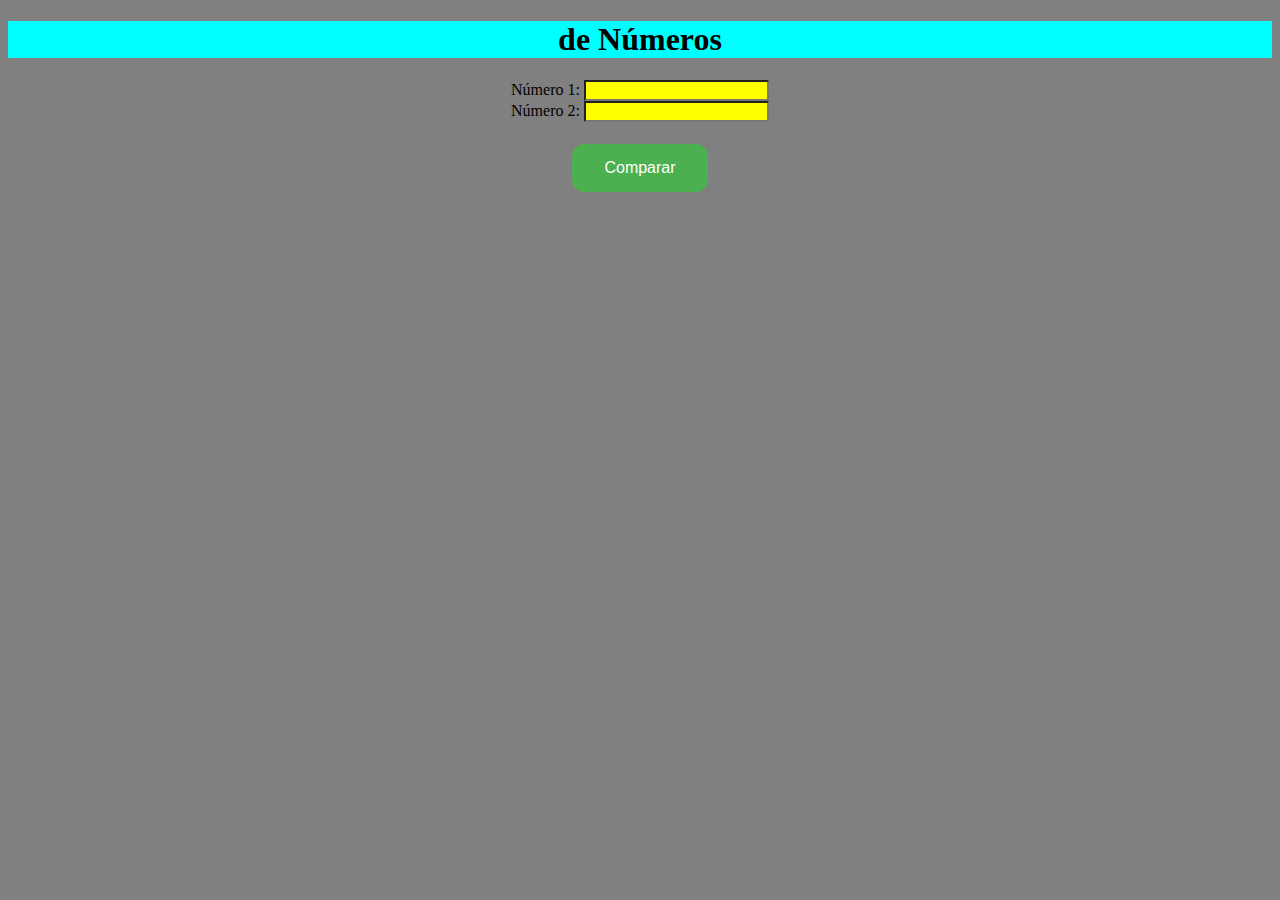
<file: index.html>
<!DOCTYPE html>
<html lang="pt-BR">
<head>
    <meta charset="UTF-8">
    <meta name="viewport" content="width=device-width, initial-scale=1.0">
    <style>
        h1{
            text-align: center;
            background-color: aqua;
        }

        form {
            text-align: center;
        }
        p {
            text-align: center;
            background-color: black;
        }
        button {
    background-color: #4CAF50; /* Cor de fundo */
    color: white; /* Cor do texto */
    padding: 15px 32px; /* Espaçamento interno */
    text-align: center; /* Alinhamento do texto */
    text-decoration: none; /* Remover sublinhado */
    display: inline-block; /* Exibição em linha */
    font-size: 16px; /* Tamanho da fonte */
    margin: 4px 2px; /* Margem */
    cursor: pointer; /* Cursor de ponteiro ao passar o mouse */
    border-radius: 12px; /* Arredondamento das bordas */
    border: none; /* Remover borda */
}
    body{
        background-color: gray;
    }
    #law {
        background-color: yellow;
    }
    #lav {
        background-color: yellow;
    }
    </style>
    <title>Comparador de Números</title>
</head>
<body>
    <h1> de Números</h1>
    <form id="numberForm">
        <label for="num1">Número 1:</label>
        <input id="law" type="number" id="num1" name="num1" required>
        <br>
        <label for="num2">Número 2:</label>
        <input id="lav" type="number" id="num2" name="num2" required>
        <br><br>
        <button type="button" onclick="compareNumbers()">Comparar</button>
    </form>
    <br>
    <p id="result"></p>
            
    <script src="script.js"></script>
</body>
</html>
</file>
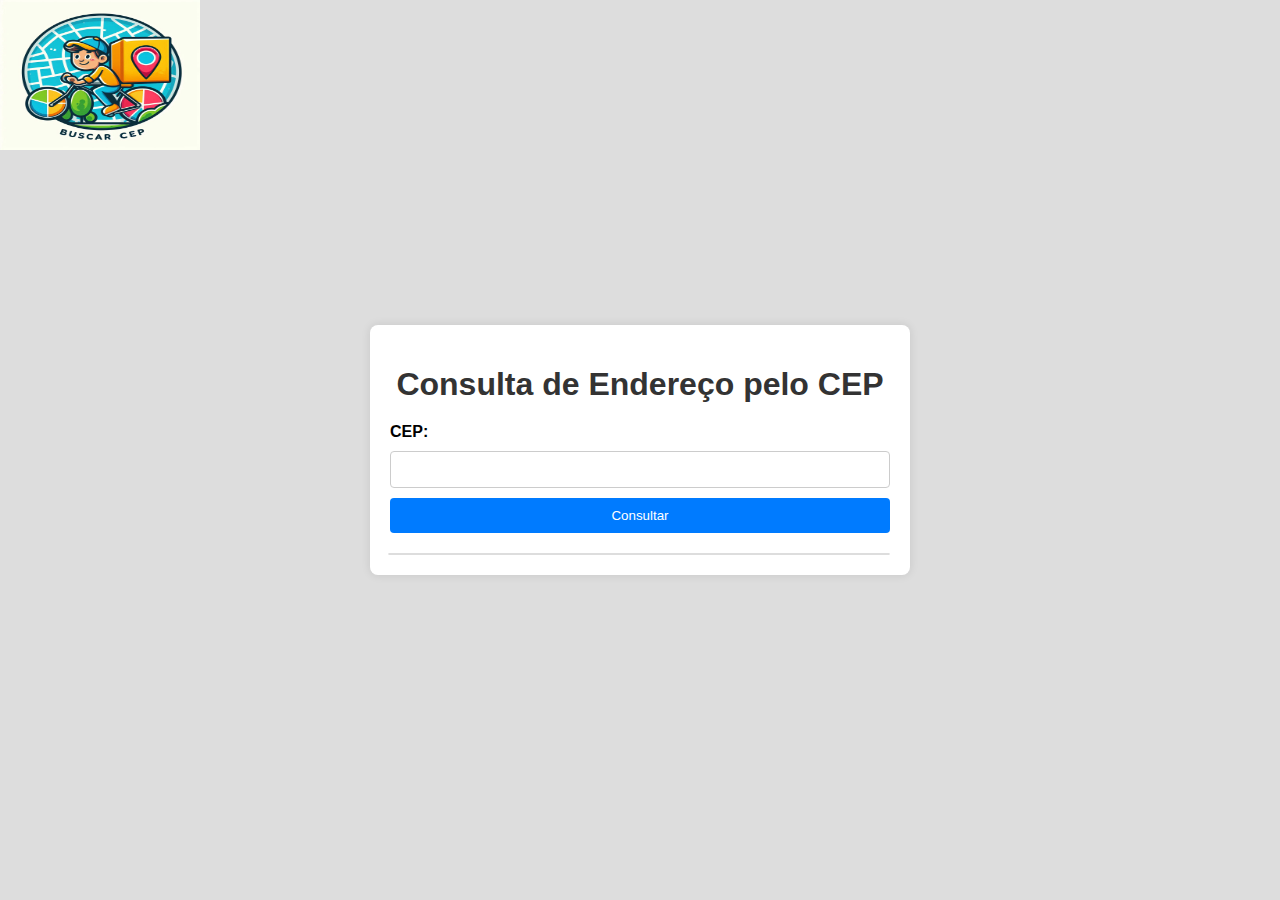
<file: mapaAlternativa/index.html>
<!DOCTYPE html>
    <html lang="pt-BR">
    <head>
        <meta charset="UTF-8">
        <meta name="viewport" content="width=device-width, initial-scale=1.0">
        <title>Buscar CEP</title>
        <link rel="stylesheet" href="styles.css">
        <img src="logo.jpeg" alt="logo" width="200" height="150" >
    </head>
    <body>
        <div class="container">
            <h1>Consulta de Endereço pelo CEP</h1>
            <form id="cepForm">
                <label for="cep">CEP:</label>
                <input type="text" id="cep" name="cep" required>
                <button type="submit">Consultar</button>
            </form>
            <div id="loading" style="display: none;">Carregando...</div>
            <div id="addressCard" style="display: none;">
                <table>
                    <tr><td>Rua:</td><td id="logradouro"></td></tr>
                    <tr><td>Bairro:</td><td id="bairro"></td></tr>
                    <tr><td>Cidade:</td><td id="localidade"></td></tr>
                    <tr><td>Estado:</td><td id="uf"></td></tr>
                </table>
            </div>
            <div id="map"></div>
            </div>
        <script src="script.js"></script>
    </body>
    </html>
</file>
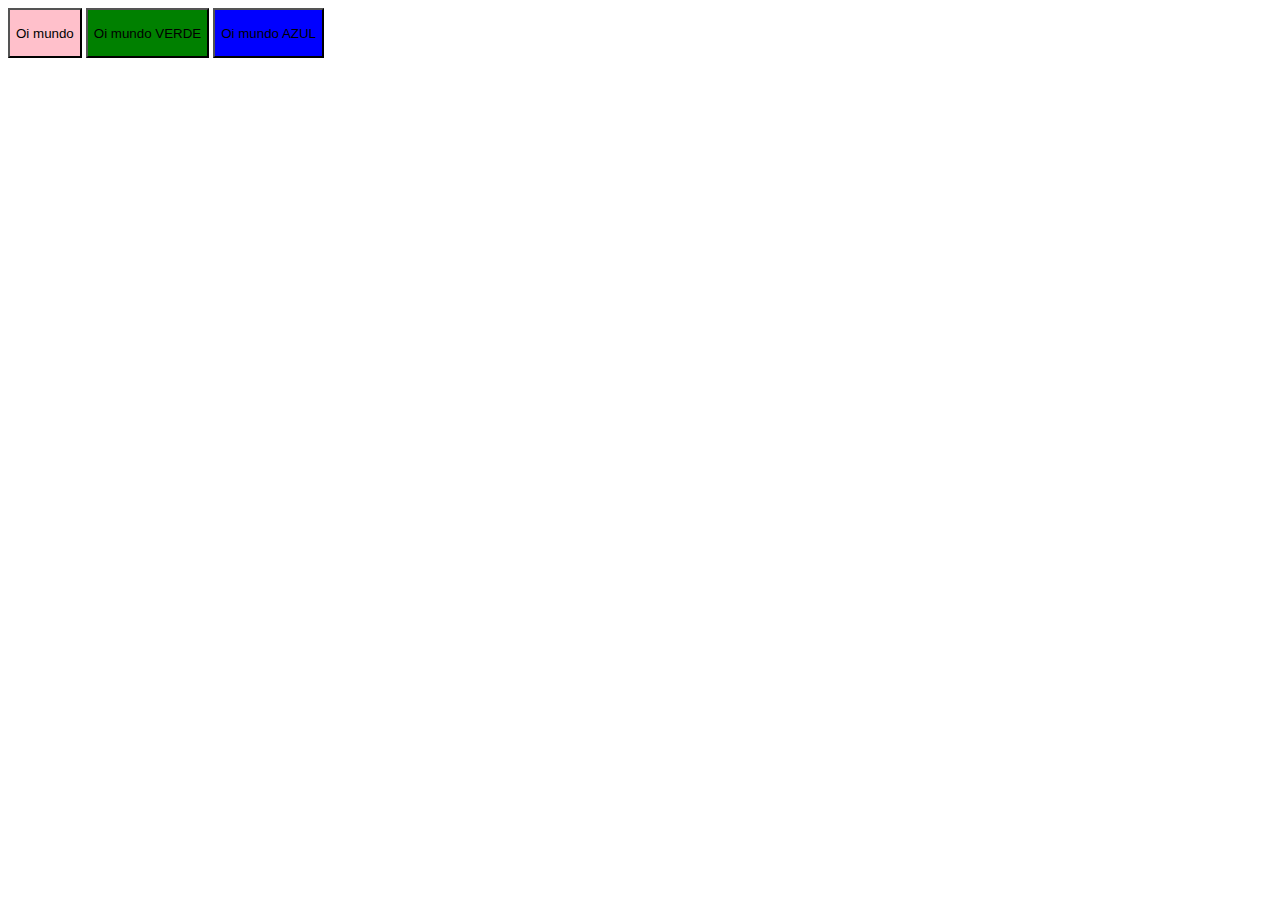
<file: asd.html>
<!DOCTYPE html>
<html>
    <head>
        <title>Aprendendo JavaScript</title>
    </head>
    <body>
        <script>
            alert("Meu Primeiro programa em JavaScript!");
            alert('Oi mundo - Página Carregada');
            function mensagem (mundo) {
                alert ('Oi mundo - Usando função');
            }
            function mensagem (cor) {
                if (cor=='verde'){
                    alert ("VERDE");
                } else{
                    alert ("AZUL");
                }
            }
        </script>
        <input id="oi" type="button" value="Oi mundo" onclick="mensagem (mundo)";>

        <input id="verde"type="button" value="Oi mundo VERDE" onclick="mensagem ('verde')";>

        <input id="azul"type="button" value="Oi mundo AZUL" onclick="mensagem ('azul')";>
        
    </body>
    <style>
        #azul{
            background-color: blue;
            text-align: center;
            height: 50px;
        }
        #verde {
            background-color: green;
            text-align: center; 
            height: 50px;
            

        }
        #oi {
            background-color: pink;
            height: 50px;

        }
    </style>
</html>
</file>
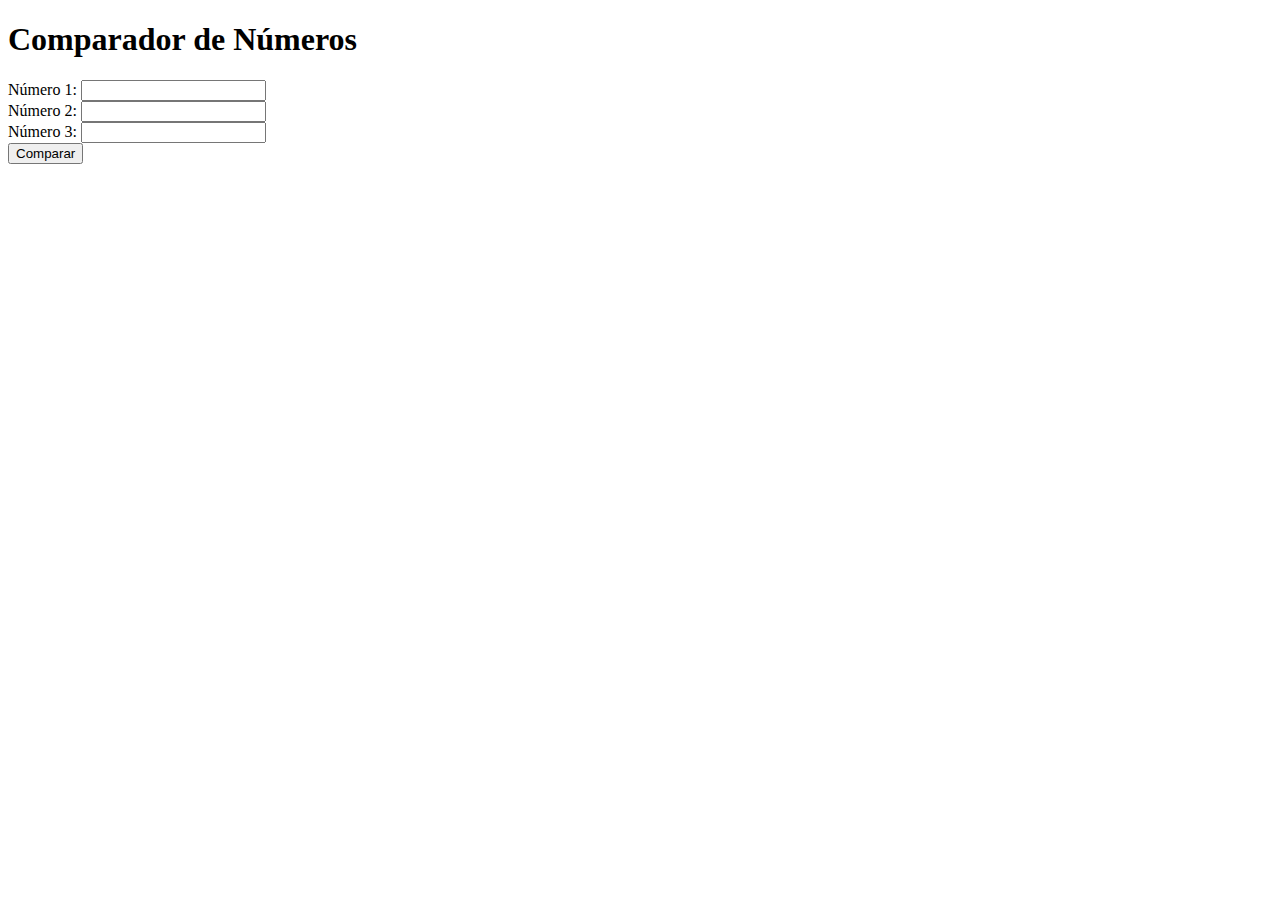
<file: formulario3.html>
<!DOCTYPE html>
<html lang="pt-BR">
<head>
    <meta charset="UTF-8">
    <meta name="viewport" content="width=device-width, initial-scale=1.0">
    <title>Comparador de Números</title>
</head>
<body>
    <h1>Comparador de Números</h1>
    <form id="numberForm">
        <label for="num1">Número 1:</label>
        <input type="number" id="num1" name="num1" required>
        <br>
        <label for="num2">Número 2:</label>
        <input type="number" id="num2" name="num2" required>
        <br>
        <label for="num3">Número 3:</label>
        <input type="number" id="num3" name="num3" required>
        <br>
        <button type="button" onclick="compareNumbers()">Comparar</button>
    </form>
    <p id="result"></p>

    <script src="formulario3.js"></script>
</body>
</html>
</file>
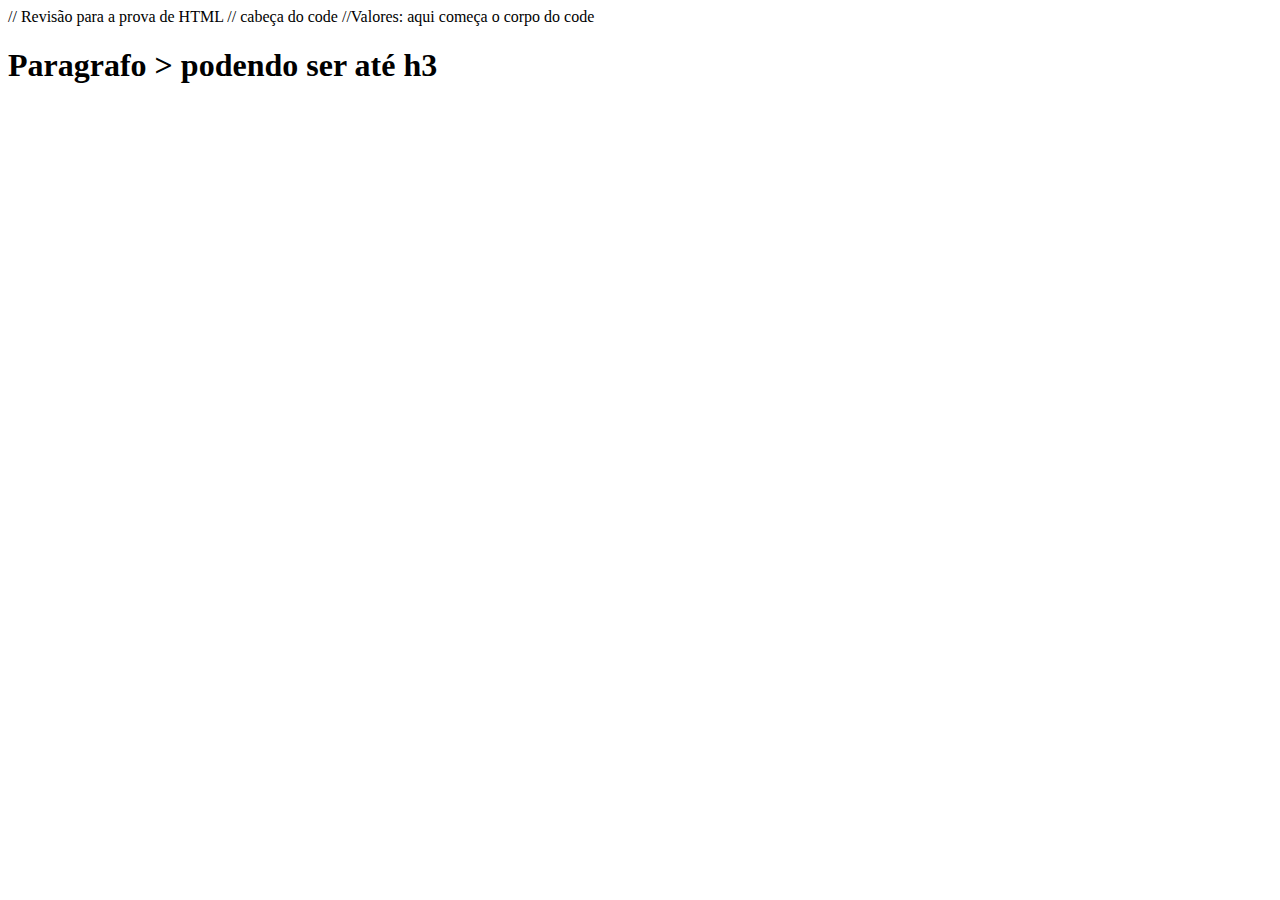
<file: revisao.html>
// Revisão para a prova de HTML

<!DOCTYPE html>
<html lang="pt-BR">
<head> // cabeça do code

    //Valores:
    <meta charset="UTF-8"> 
    <meta name="viewport" content="width=device-width, initial-scale=1.0">
    
    <title>Antes do body // Nomeia aaba do navegador</title>
    </head>
    <body> aqui começa o corpo do code
        <h1>Paragrafo > podendo ser até h3 </h1>
        
    </body>
</file>
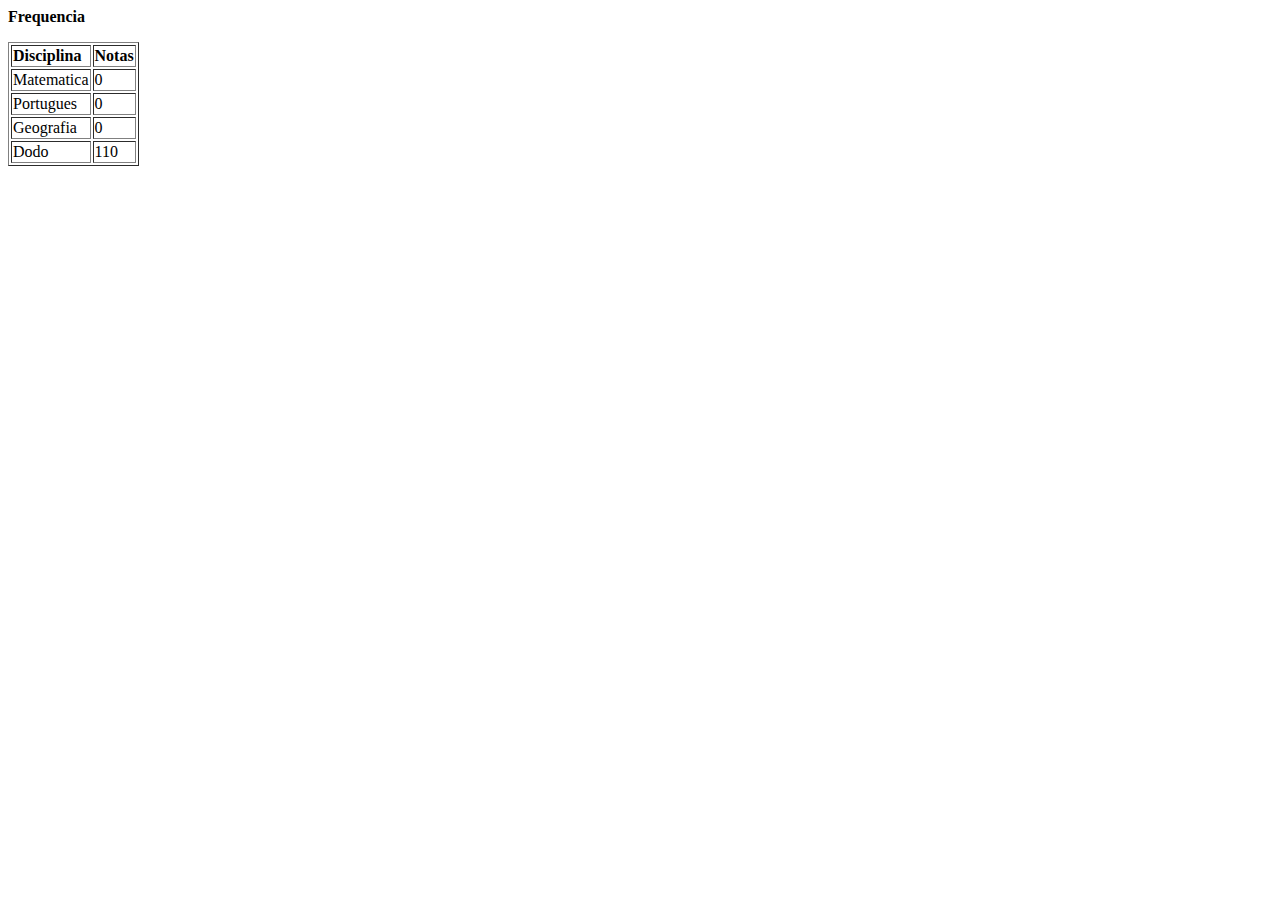
<file: teste.html>
<html></html>
<head>
    <title>cachorro</title>
    </head>
    <body>
        <p><b>Frequencia</b></p>
        <table border="1">
            <tr>
                <td><b>Disciplina</b></td>
                <td><b>Notas</b></td>
            </tr>
            <tr>
                <td>Matematica</td>
                <td>0</td>
            </tr>
            <tr>
                <td>Portugues</td>
                <td>0</td>
                <tr>
                <td>Geografia</td>
                <td>0</td>
                <tr>
                    <td>Dodo</td>
                    <td>110</td>
            </tr>
        </table>
    </body>
</head>
</file>
<file: mapaAlternativa/styles.css>
body {
    font-family: Arial, sans-serif;
    background-color: #ddd;
    margin: 0;
    padding: 0;
    display: flex;
    justify-content: center;
    align-items: center;
    height: 100vh;
}

.container {
    background-color: #fff;
    padding: 20px;
    border-radius: 8px;
    box-shadow: 0 0 10px rgba(0, 0, 0, 0.1);
    width: 100%;
    max-width: 500px;
    text-align: center;
}

h1 {
    color: #333;
    margin-bottom: 20px;
}

form {
    display: flex;
    flex-direction: column;
    gap: 10px;
}

label {
    font-weight: bold;
    text-align: left;
}

input[type="text"] {
    padding: 10px;
    border: 1px solid #ccc;
    border-radius: 4px;
    width: 100%;
    box-sizing: border-box;
}

button {
    padding: 10px;
    background-color: #007bff;
    color: #fff;
    border: none;
    border-radius: 4px;
    cursor: pointer;
    transition: background-color 0.3s;
}

button:hover {
    background-color: #0056b3;
}

#loading {
    margin-top: 20px;
    font-style: italic;
}

#addressCard {
    margin-top: 20px;
    text-align: left;
}

table {
    width: 100%;
    border-collapse: collapse;
}

td {
    padding: 8px;
    border: 1px solid #ddd;
}
#map {
    margin-top: 20px;
    border: 1px solid #ddd;
    border-radius: 4px;
    float: right;
    width: 100%; 
        height: 200%;
}


img{
    position: absolute;
    top: 0;
    left: 0;
}
</file>
